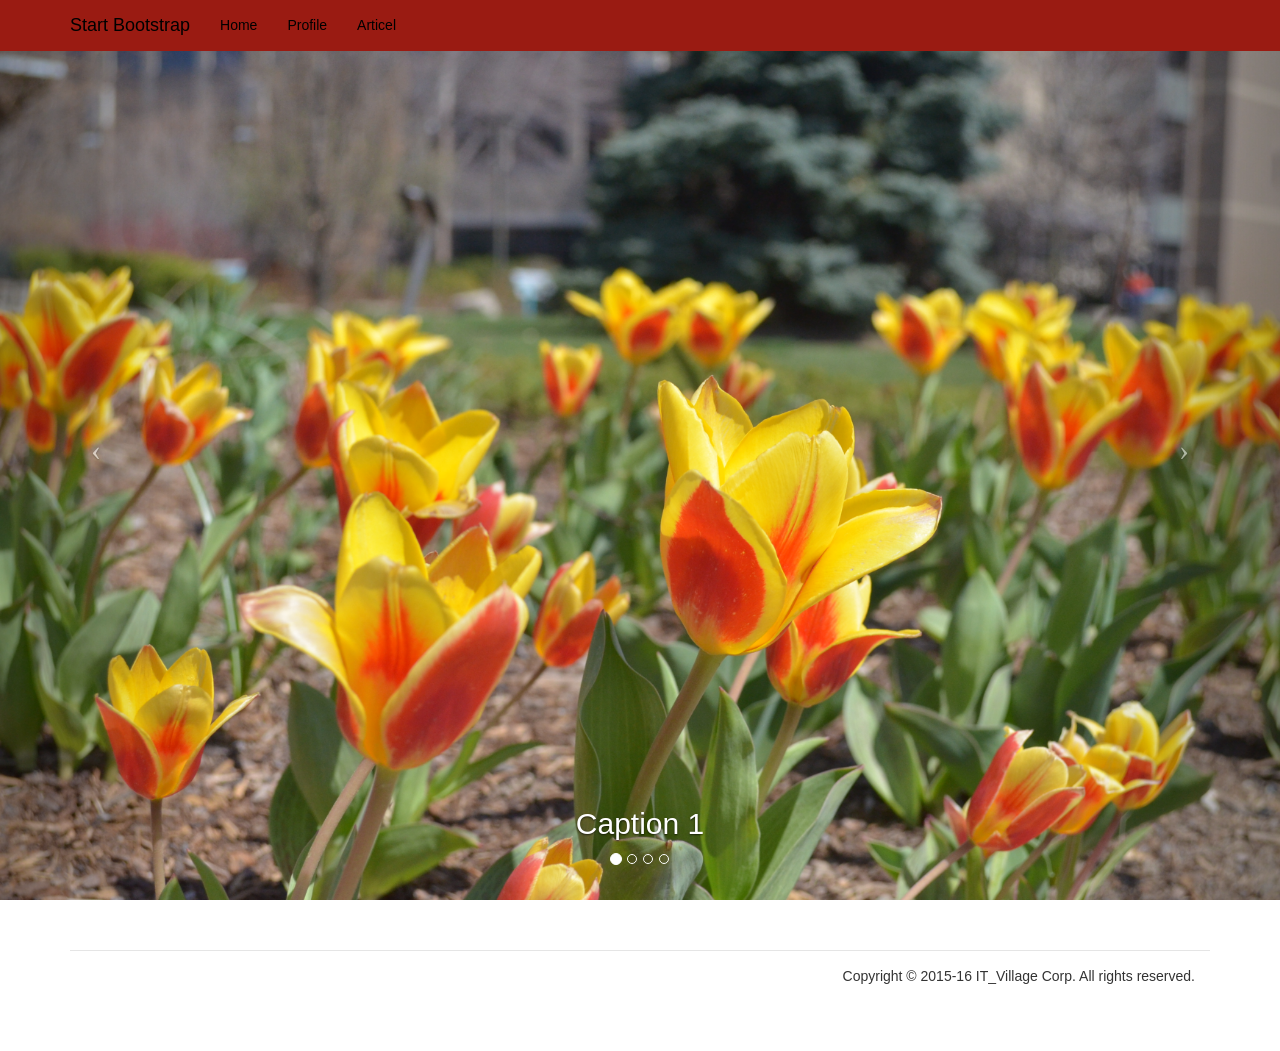
<file: SinglePageApp/SinglePageApp/index.html>
﻿<!DOCTYPE html>
<html lang="en" ng-app="mySPA">
<head>
    <meta charset="utf-8">
    <meta http-equiv="X-UA-Compatible" content="IE=edge">
    <meta name="viewport" content="width=device-width, initial-scale=1">
    <meta name="description" content="">
    <meta name="author" content="">
    <title>Full Slider - Start Bootstrap Template</title>
    <!-- Bootstrap Core CSS -->
    <link href="Content/bootstrap.css" rel="stylesheet">
    <!-- Custom CSS -->
    <link href="Content/full-slider.css" rel="stylesheet">
    <!-- HTML5 Shim and Respond.js IE8 support of HTML5 elements and media queries -->
    <!-- WARNING: Respond.js doesn't work if you view the page via file:// -->
    <!--[if lt IE 9]>
        <script src="https://oss.maxcdn.com/libs/html5shiv/3.7.0/html5shiv.js"></script>
        <script src="https://oss.maxcdn.com/libs/respond.js/1.4.2/respond.min.js"></script>
    <![endif]-->

    <script src="Scripts/jquery.js"></script>
    <!-- Bootstrap Core JavaScript -->
    <script src="Scripts/bootstrap.min.js"></script>

    <script src="Scripts/angular.min.js"></script>
    <script src="Scripts/angular-route.min.js"></script>
    <script src="Scripts/app.js"></script>
    <script src="Scripts/Controllers/ProfileCtrl.js"></script>
    <script src="Scripts/Controllers/HomeCtrl.js"></script>
</head>
<body>
    <!-- Navigation -->
    <nav class="navbar navbar-inverse navbar-fixed-top" role="navigation">
        <div class="container">
            <!-- Brand and toggle get grouped for better mobile display -->
            <div class="navbar-header">
                <button type="button" class="navbar-toggle" data-toggle="collapse" data-target="#bs-example-navbar-collapse-1">
                    <span class="sr-only">Toggle navigation</span>
                    <span class="icon-bar"></span>
                    <span class="icon-bar"></span>
                    <span class="icon-bar"></span>
                </button>
                <a class="navbar-brand" href="#">Start Bootstrap</a>
            </div>
            <!-- Collect the nav links, forms, and other content for toggling -->
            <div class="collapse navbar-collapse" id="bs-example-navbar-collapse-1">
                <ul class="nav navbar-nav">
                    <li>
                        <a href="#/Home">Home</a>
                    </li>
                    <li>
                        <a href="#/Profile">Profile</a>
                    </li>
                    <li>
                        <a href="#/Article">Articel</a>
                    </li>
                </ul>
            </div>
            <!-- /.navbar-collapse -->
        </div>
        <!-- /.container -->
    </nav>
    <header id="myCarousel" class="carousel slide">
        <!-- Indicators -->
        <ol class="carousel-indicators">
            <li data-target="#myCarousel" data-slide-to="0" class="active"></li>
            <li data-target="#myCarousel" data-slide-to="1"></li>
            <li data-target="#myCarousel" data-slide-to="2"></li>
            <li data-target="#myCarousel" data-slide-to="3"></li>
        </ol>
        <!-- Wrapper for Slides -->
        <div class="carousel-inner">
            <div class="item active">
                <!-- Set the first background image using inline CSS below. -->
                <div class="fill" style="background-image:url('Content/img/1.JPG');"></div>
                <div class="carousel-caption">
                    <h2>Caption 1</h2>
                </div>
            </div>
            <div class="item">
                <!-- Set the second background image using inline CSS below. -->
                <div class="fill" style="background-image:url('Content/img/2.JPG');"></div>
                <div class="carousel-caption">
                    <h2>Caption 2</h2>
                </div>
            </div>
            <div class="item">
                <!-- Set the third background image using inline CSS below. -->
                <div class="fill" style="background-image:url('Content/img/3.JPG');"></div>
                <div class="carousel-caption">
                    <h2>Caption 3</h2>
                </div>
            </div>
            <div class="item">
                <!-- Set the third background image using inline CSS below. -->
                <div class="fill" style="background-image:url('Content/img/4.JPG');"></div>
                <div class="carousel-caption">
                    <h2>Caption 4</h2>
                </div>
            </div>
        </div>
        <!-- Controls -->
        <a class="left carousel-control" href="#myCarousel" data-slide="prev">
            <span class="icon-prev"></span>
        </a>
        <a class="right carousel-control" href="#myCarousel" data-slide="next">
            <span class="icon-next"></span>
        </a>
    </header>
    
    <!-- Page Content -->
    <div class="container">
        <!-- Footer -->
        <footer class="modal-footer">
            Copyright © 2015-16 IT_Village Corp. All rights reserved.
        </footer>
    </div>
    <!-- /.container -->
    <!-- Script to Activate the Carousel -->
    <script>
    $('.carousel').carousel({
        interval: 5000 //changes the speed
    })
    </script>

</body>
</html>
</file>
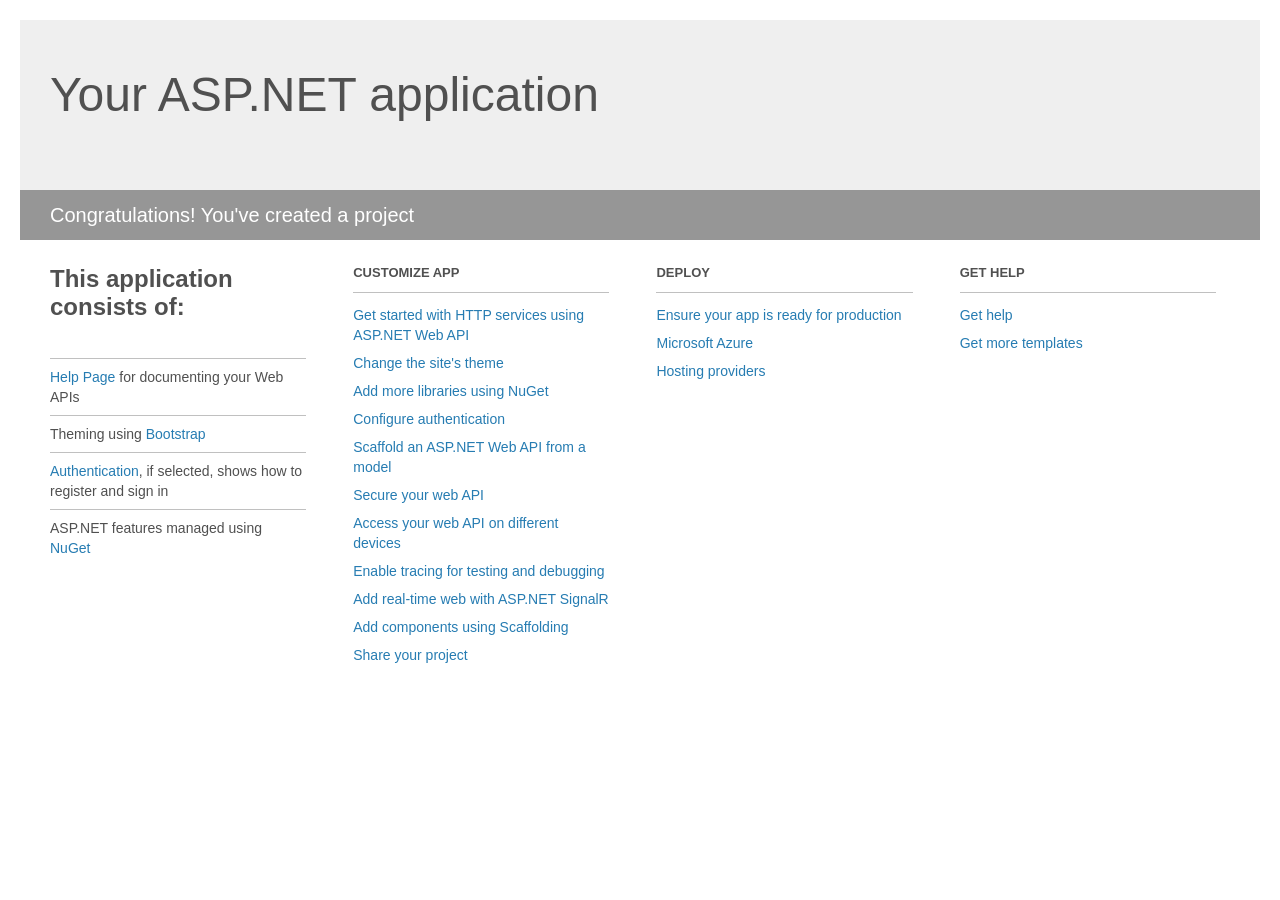
<file: CCTokenSystem/CCTokenSystem/Project_Readme.html>
﻿<!DOCTYPE html>
<html lang="en">
<head>
    <meta charset="utf-8" />
    <title>Your ASP.NET application</title>
    <style>
        body {
            background: #fff;
            color: #505050;
            font: 14px 'Segoe UI', tahoma, arial, helvetica, sans-serif;
            margin: 20px;
            padding: 0;
        }

        #header {
            background: #efefef;
            padding: 0;
        }

        h1 {
            font-size: 48px;
            font-weight: normal;
            margin: 0;
            padding: 0 30px;
            line-height: 150px;
        }

        p {
            font-size: 20px;
            color: #fff;
            background: #969696;
            padding: 0 30px;
            line-height: 50px;
        }

        #main {
            padding: 5px 30px;
        }

        .section {
            width: 21.7%;
            float: left;
            margin: 0 0 0 4%;
        }

            .section h2 {
                font-size: 13px;
                text-transform: uppercase;
                margin: 0;
                border-bottom: 1px solid silver;
                padding-bottom: 12px;
                margin-bottom: 8px;
            }

            .section.first {
                margin-left: 0;
            }

                .section.first h2 {
                    font-size: 24px;
                    text-transform: none;
                    margin-bottom: 25px;
                    border: none;
                }

                .section.first li {
                    border-top: 1px solid silver;
                    padding: 8px 0;
                }

            .section.last {
                margin-right: 0;
            }

        ul {
            list-style: none;
            padding: 0;
            margin: 0;
            line-height: 20px;
        }

        li {
            padding: 4px 0;
        }

        a {
            color: #267cb2;
            text-decoration: none;
        }

            a:hover {
                text-decoration: underline;
            }
    </style>
</head>
<body>

    <div id="header">
        <h1>Your ASP.NET application</h1>
        <p>Congratulations! You've created a project</p>
    </div>

    <div id="main">
        <div class="section first">
            <h2>This application consists of:</h2>
            <ul>
                <li><a href="http://go.microsoft.com/fwlink/?LinkID=320956">Help Page</a> for documenting your Web APIs</li>
                <li>Theming using <a href="http://go.microsoft.com/fwlink/?LinkID=320754">Bootstrap</a></li>
                <li><a href="http://go.microsoft.com/fwlink/?LinkID=320957">Authentication</a>, if selected, shows how to register and sign in</li>
                <li>ASP.NET features managed using <a href="http://go.microsoft.com/fwlink/?LinkID=320958">NuGet</a></li>
            </ul>
        </div>

        <div class="section">
            <h2>Customize app</h2>
            <ul>
                <li><a href="http://go.microsoft.com/fwlink/?LinkID=320959">Get started with HTTP services using ASP.NET Web API</a></li>
                <li><a href="http://go.microsoft.com/fwlink/?LinkID=320960">Change the site's theme</a></li>
                <li><a href="http://go.microsoft.com/fwlink/?LinkID=320961">Add more libraries using NuGet</a></li>
                <li><a href="http://go.microsoft.com/fwlink/?LinkID=320962">Configure authentication</a></li>
                <li><a href="http://go.microsoft.com/fwlink/?LinkID=320963">Scaffold an ASP.NET Web API from a model</a></li>
                <li><a href="http://go.microsoft.com/fwlink/?LinkID=320964">Secure your web API</a></li>
                <li><a href="http://go.microsoft.com/fwlink/?LinkID=320965">Access your web API on different devices</a></li>
                <li><a href="http://go.microsoft.com/fwlink/?LinkID=320966">Enable tracing for testing and debugging</a></li>
                <li><a href="http://go.microsoft.com/fwlink/?LinkID=320765">Add real-time web with ASP.NET SignalR</a></li>
                <li><a href="http://go.microsoft.com/fwlink/?LinkID=320766">Add components using Scaffolding</a></li>
                <li><a href="http://go.microsoft.com/fwlink/?LinkID=320768">Share your project</a></li>
            </ul>
        </div>

        <div class="section">
            <h2>Deploy</h2>
            <ul>
                <li><a href="http://go.microsoft.com/fwlink/?LinkID=320769">Ensure your app is ready for production</a></li>
                <li><a href="http://go.microsoft.com/fwlink/?LinkID=320770">Microsoft Azure</a></li>
                <li><a href="http://go.microsoft.com/fwlink/?LinkID=320771">Hosting providers</a></li>
            </ul>
        </div>

        <div class="section last">
            <h2>Get help</h2>
            <ul>
                <li><a href="http://go.microsoft.com/fwlink/?LinkID=320772">Get help</a></li>
                <li><a href="http://go.microsoft.com/fwlink/?LinkID=320773">Get more templates</a></li>
            </ul>
        </div>
    </div>
</body>
</html>
</file>
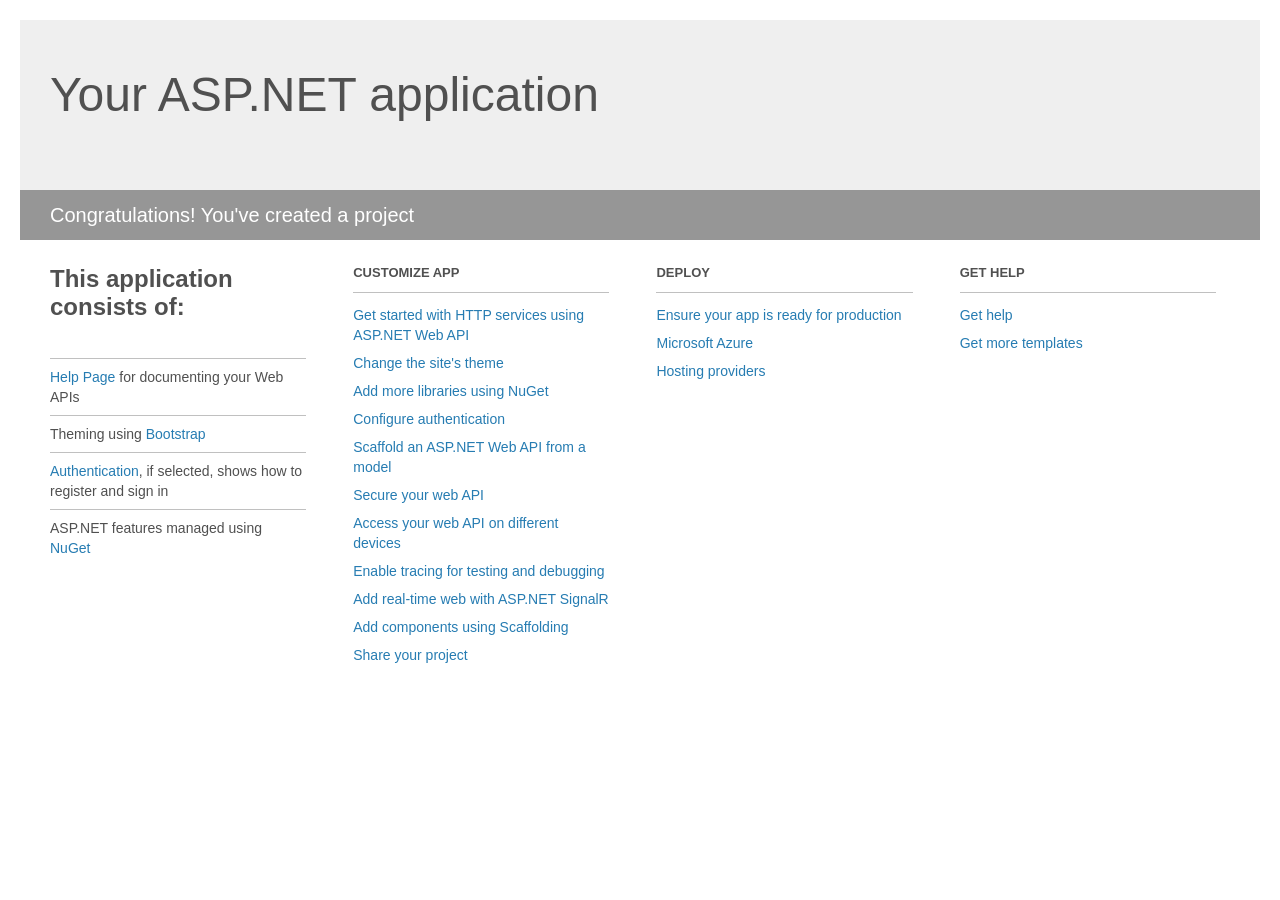
<file: MyWebAPI/MyWebAPI/Project_Readme.html>
﻿<!DOCTYPE html>
<html lang="en">
<head>
    <meta charset="utf-8" />
    <title>Your ASP.NET application</title>
    <style>
        body {
            background: #fff;
            color: #505050;
            font: 14px 'Segoe UI', tahoma, arial, helvetica, sans-serif;
            margin: 20px;
            padding: 0;
        }

        #header {
            background: #efefef;
            padding: 0;
        }

        h1 {
            font-size: 48px;
            font-weight: normal;
            margin: 0;
            padding: 0 30px;
            line-height: 150px;
        }

        p {
            font-size: 20px;
            color: #fff;
            background: #969696;
            padding: 0 30px;
            line-height: 50px;
        }

        #main {
            padding: 5px 30px;
        }

        .section {
            width: 21.7%;
            float: left;
            margin: 0 0 0 4%;
        }

            .section h2 {
                font-size: 13px;
                text-transform: uppercase;
                margin: 0;
                border-bottom: 1px solid silver;
                padding-bottom: 12px;
                margin-bottom: 8px;
            }

            .section.first {
                margin-left: 0;
            }

                .section.first h2 {
                    font-size: 24px;
                    text-transform: none;
                    margin-bottom: 25px;
                    border: none;
                }

                .section.first li {
                    border-top: 1px solid silver;
                    padding: 8px 0;
                }

            .section.last {
                margin-right: 0;
            }

        ul {
            list-style: none;
            padding: 0;
            margin: 0;
            line-height: 20px;
        }

        li {
            padding: 4px 0;
        }

        a {
            color: #267cb2;
            text-decoration: none;
        }

            a:hover {
                text-decoration: underline;
            }
    </style>
</head>
<body>

    <div id="header">
        <h1>Your ASP.NET application</h1>
        <p>Congratulations! You've created a project</p>
    </div>

    <div id="main">
        <div class="section first">
            <h2>This application consists of:</h2>
            <ul>
                <li><a href="http://go.microsoft.com/fwlink/?LinkID=320956">Help Page</a> for documenting your Web APIs</li>
                <li>Theming using <a href="http://go.microsoft.com/fwlink/?LinkID=320754">Bootstrap</a></li>
                <li><a href="http://go.microsoft.com/fwlink/?LinkID=320957">Authentication</a>, if selected, shows how to register and sign in</li>
                <li>ASP.NET features managed using <a href="http://go.microsoft.com/fwlink/?LinkID=320958">NuGet</a></li>
            </ul>
        </div>

        <div class="section">
            <h2>Customize app</h2>
            <ul>
                <li><a href="http://go.microsoft.com/fwlink/?LinkID=320959">Get started with HTTP services using ASP.NET Web API</a></li>
                <li><a href="http://go.microsoft.com/fwlink/?LinkID=320960">Change the site's theme</a></li>
                <li><a href="http://go.microsoft.com/fwlink/?LinkID=320961">Add more libraries using NuGet</a></li>
                <li><a href="http://go.microsoft.com/fwlink/?LinkID=320962">Configure authentication</a></li>
                <li><a href="http://go.microsoft.com/fwlink/?LinkID=320963">Scaffold an ASP.NET Web API from a model</a></li>
                <li><a href="http://go.microsoft.com/fwlink/?LinkID=320964">Secure your web API</a></li>
                <li><a href="http://go.microsoft.com/fwlink/?LinkID=320965">Access your web API on different devices</a></li>
                <li><a href="http://go.microsoft.com/fwlink/?LinkID=320966">Enable tracing for testing and debugging</a></li>
                <li><a href="http://go.microsoft.com/fwlink/?LinkID=320765">Add real-time web with ASP.NET SignalR</a></li>
                <li><a href="http://go.microsoft.com/fwlink/?LinkID=320766">Add components using Scaffolding</a></li>
                <li><a href="http://go.microsoft.com/fwlink/?LinkID=320768">Share your project</a></li>
            </ul>
        </div>

        <div class="section">
            <h2>Deploy</h2>
            <ul>
                <li><a href="http://go.microsoft.com/fwlink/?LinkID=320769">Ensure your app is ready for production</a></li>
                <li><a href="http://go.microsoft.com/fwlink/?LinkID=320770">Microsoft Azure</a></li>
                <li><a href="http://go.microsoft.com/fwlink/?LinkID=320771">Hosting providers</a></li>
            </ul>
        </div>

        <div class="section last">
            <h2>Get help</h2>
            <ul>
                <li><a href="http://go.microsoft.com/fwlink/?LinkID=320772">Get help</a></li>
                <li><a href="http://go.microsoft.com/fwlink/?LinkID=320773">Get more templates</a></li>
            </ul>
        </div>
    </div>
</body>
</html>
</file>
<file: SinglePageApp/SinglePageApp/Content/full-slider.css>
/*!
 * Start Bootstrap - Full Slider HTML Template (http://startbootstrap.com)
 * Code licensed under the Apache License v2.0.
 * For details, see http://www.apache.org/licenses/LICENSE-2.0.
 */

html,
body {
    height: 100%;
}

.carousel,
.item,
.active {
    height: 100%;
}

.carousel-inner {
    height: 100%;
}

/* Background images are set within the HTML using inline CSS, not here */

.fill {
    width: 100%;
    height: 100%;
    background-position: center;
    -webkit-background-size: cover;
    -moz-background-size: cover;
    background-size: cover;
    -o-background-size: cover;
}

footer {
    margin: 50px 0;
}
</file>
